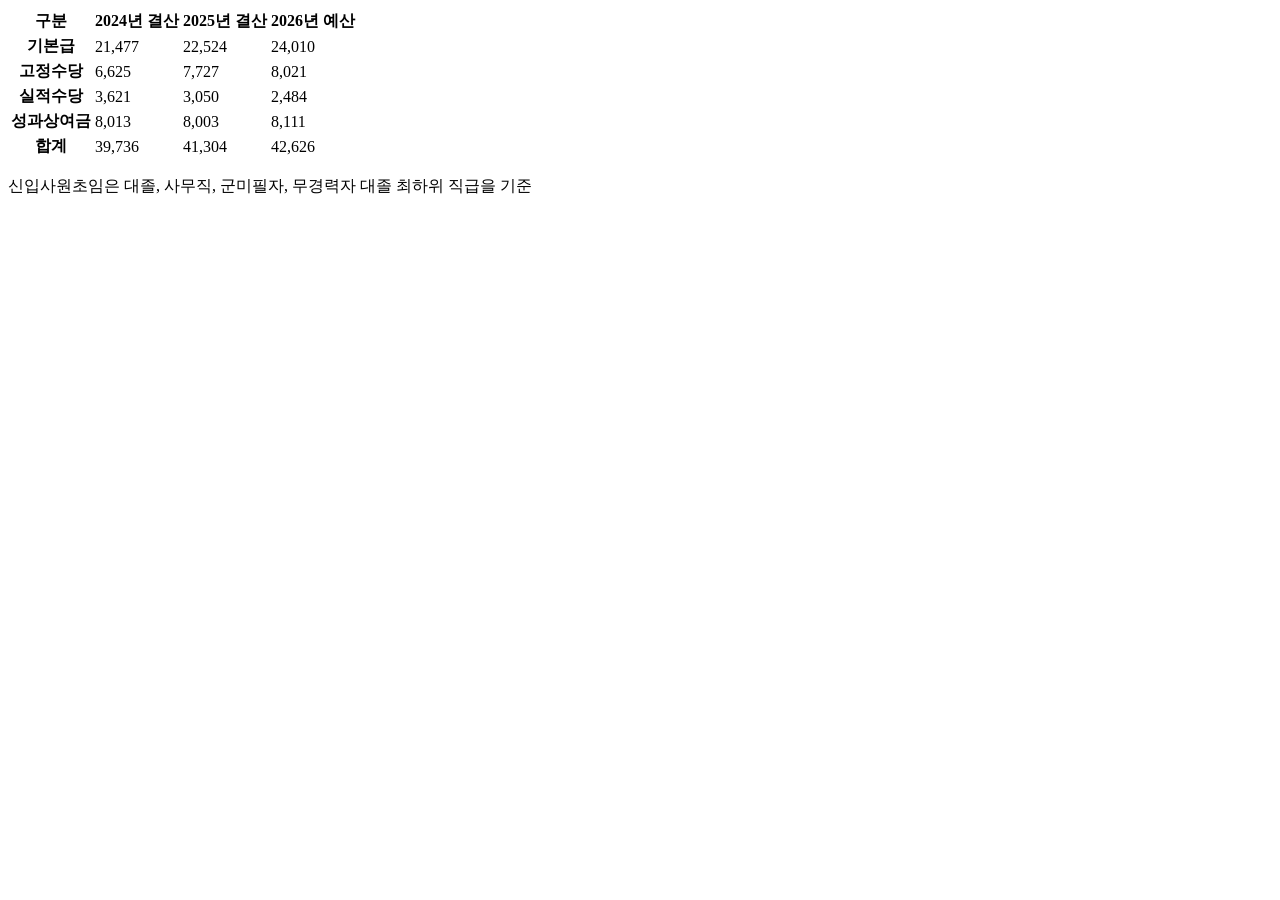
<file: tests/fixtures/alio_salary.html>
<html><body><table><tr><th>구분</th><th>2024년 결산</th><th>2025년 결산</th><th>2026년 예산</th></tr><tr><th>기본급</th><td>21,477</td><td>22,524</td><td>24,010</td></tr><tr><th>고정수당</th><td>6,625</td><td>7,727</td><td>8,021</td></tr><tr><th>실적수당</th><td>3,621</td><td>3,050</td><td>2,484</td></tr><tr><th>성과상여금</th><td>8,013</td><td>8,003</td><td>8,111</td></tr><tr><th>합계</th><td>39,736</td><td>41,304</td><td>42,626</td></tr></table><p>신입사원초임은 대졸, 사무직, 군미필자, 무경력자 대졸 최하위 직급을 기준</p></body></html>
</file>
